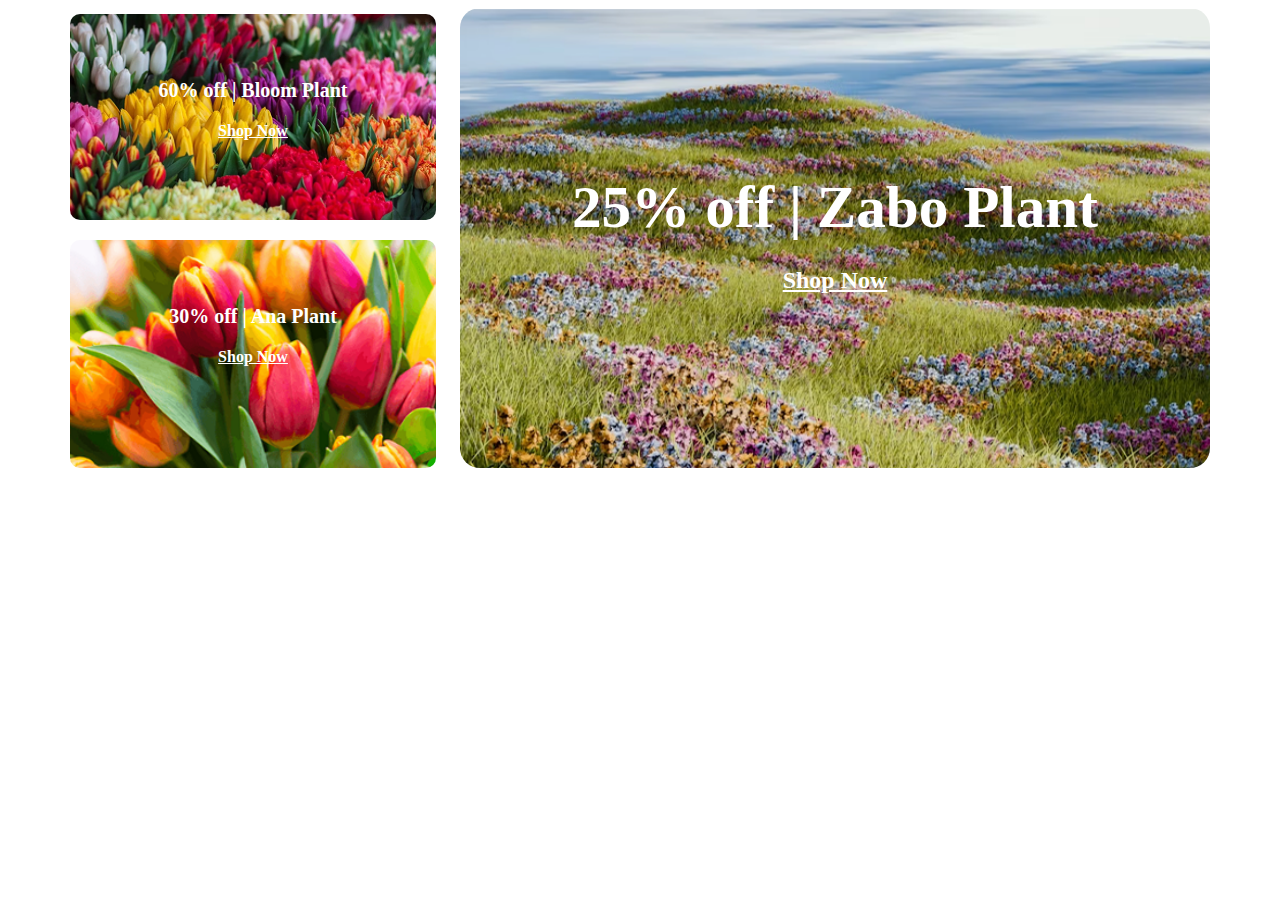
<file: grid.html>
<!DOCTYPE html>
<html lang="en">
<head>
    <meta charset="UTF-8">
    <meta name="viewport" content="width=device-width, initial-scale=1.0">
    <title>Document</title>

    <style>
      .container-2{
        /* border: 3px solid gold; */
        max-width: 1140px;
        margin: 0px auto;
        display: flex;
        justify-content: space-between;
        gap: 24px;
      }
      
      .image-1{
        background-image: url(assets/deal-bloom.png);
        width: 366px;
        height: 206px;
        margin-top: -14px;
        border-radius: 10px;
         text-align: center;
        background-repeat: no-repeat;
        background-size: cover;
      }
      .image-1 h3{
         color: rgb(255, 255, 255);
          font-size: 1.25rem;
          font-weight: 700;
           padding-top: 65px ;
      }
      .image-1 a{
        color: rgb(255, 255, 255);
        font-size: 1rem;
        font-weight: 600;
      }
      .image-3{
        background-image: url(assets/deal-ana.png);
        width: 366px;
        height: 228px;
        border-radius: 10px;
        text-align: center;
        background-repeat: no-repeat;
        background-size: cover;
     }
      .image-3 h3{
         color: rgb(255, 255, 255);
          font-size: 1.25rem;
          font-weight: 700;
           padding-top: 65px ;
      }
      .image-3 a{
        color: rgb(255, 255, 255);
        font-size: 1rem;
        font-weight: 600;
      }

      .image-2{
        background-image: url(assets/deal-zabo.png);
         width: 753px;
        height: 421pxpx;
        border-radius: 20px;
        text-align: center;
        background-repeat: no-repeat;
        background-size: cover;
      }
      .image-2 h3{
         color: rgb(255, 255, 255);
          font-size: 3.7rem;
          font-weight: 700;
           padding-top: 150px ;
           margin: 15px 0 25px 0;
      }
      .image-2 a{
        color: rgb(255, 255, 255);
        font-size: 1.5rem;
        font-weight: bold;
      }

      

      
      @media screen and ( max-width:576px) {
         .container-2{
            display: grid;
            grid-template-columns: repeat(1, 1fr);
            flex-direction: column;
         }
         .image-2{
            width: 333px;
            height: 210px;
         }
      }

    </style>

</head>
<body>
     <section class="container-2">
        <div class="container-3">
            <div class="image-1">
             <h3>60% off | Bloom Plant</h3>
             <a href=""> Shop Now</a>
            </div>
            <div class="image-3">
            <h3>30% off | Ana Plant</h3>
            <a href=""> Shop Now</a>
            </div>
        </div>
        <div class="image-2">
        <h3>25% off | Zabo Plant</h3>
        <a href=""> Shop Now</a>
        </div>
     </section>
</body>
</html>
</file>
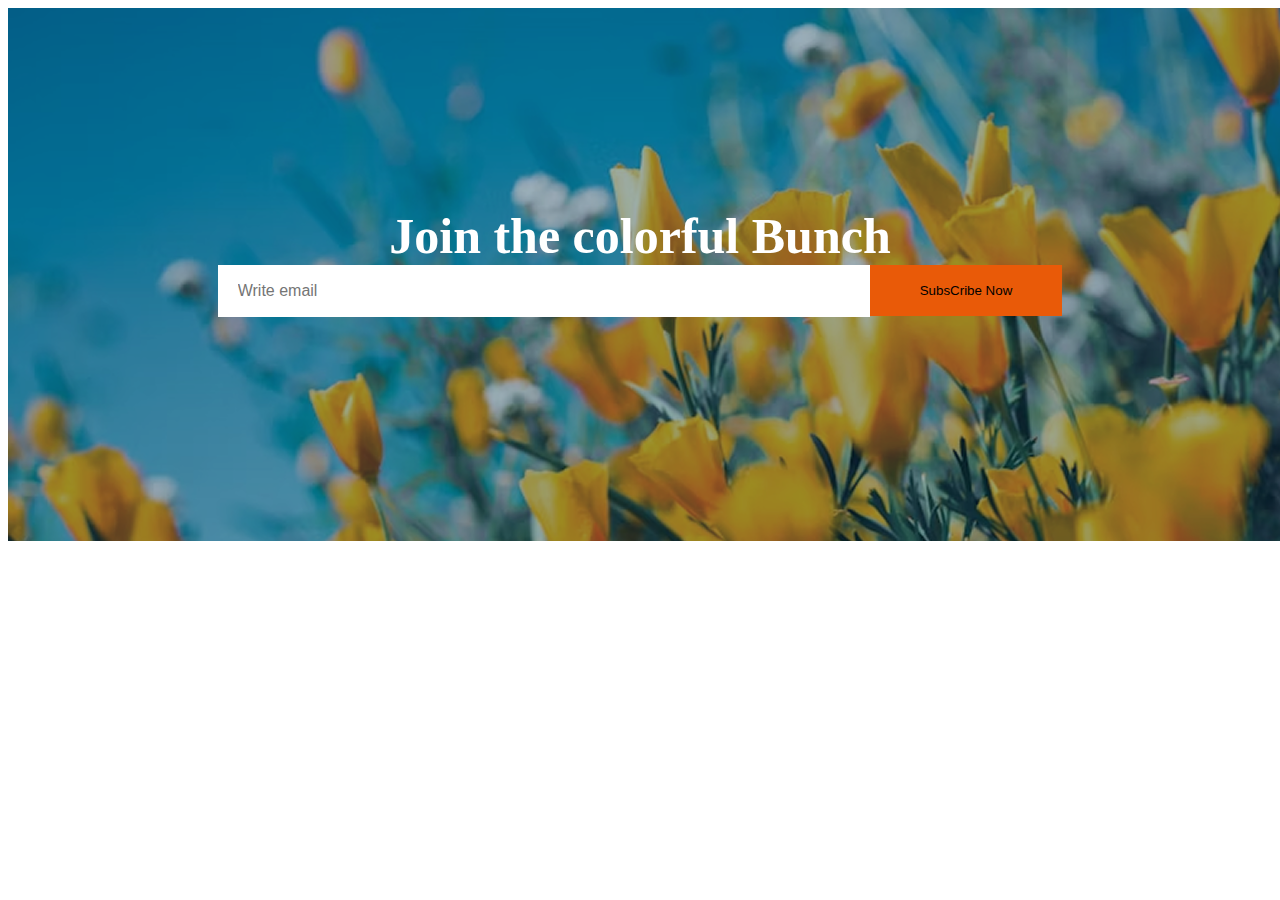
<file: image.html>
<!DOCTYPE html>
<html lang="en">
<head>
    <meta charset="UTF-8">
    <meta name="viewport" content="width=device-width, initial-scale=1.0">
    <title>Document</title>
    <style>
       

    .banner{
       /* border: 2px solid tomato;  */
        margin: 0px auto;
        text-align: center;
       
    }
    .input-btn{
        justify-content: center;
        /* text-align: center; */
    }
    .image{
        width: 100%; 
        position: absolute;
    }
    .text{
         padding: 199px 0px;
        position: relative;
    }
    .text h2{
        color: rgb(255, 255, 255);
         margin: 0px;
         font-size: 50px;
        font-weight: 700;
    }
   .text input{
    border: none;
    width: 630px;
    height: 50px;
    font-size: 1rem;
    padding-left: 20px;
   }
   .text button{
    border: none;
    background: rgb(233, 90, 8);
    padding: 18px 50px;
   }
    
   .display-flex{
    display: flex;
   }
       
    </style>
</head>
<body>
    <div class="banner">
        <div class="image">
           <img src="assets/news-letter-bg.png" alt="">
        </div>
        <div class="text">
            <h2>Join the colorful Bunch</h2>
            <div class=" input-btn display-flex">
                <div>
                    <input type="email" placeholder="Write email">
                </div>
                <div>
                    <button>SubsCribe Now</button>
                </div>
            </div>
          
        </div>
           
        
    </div>
</body>
</html>
</file>
